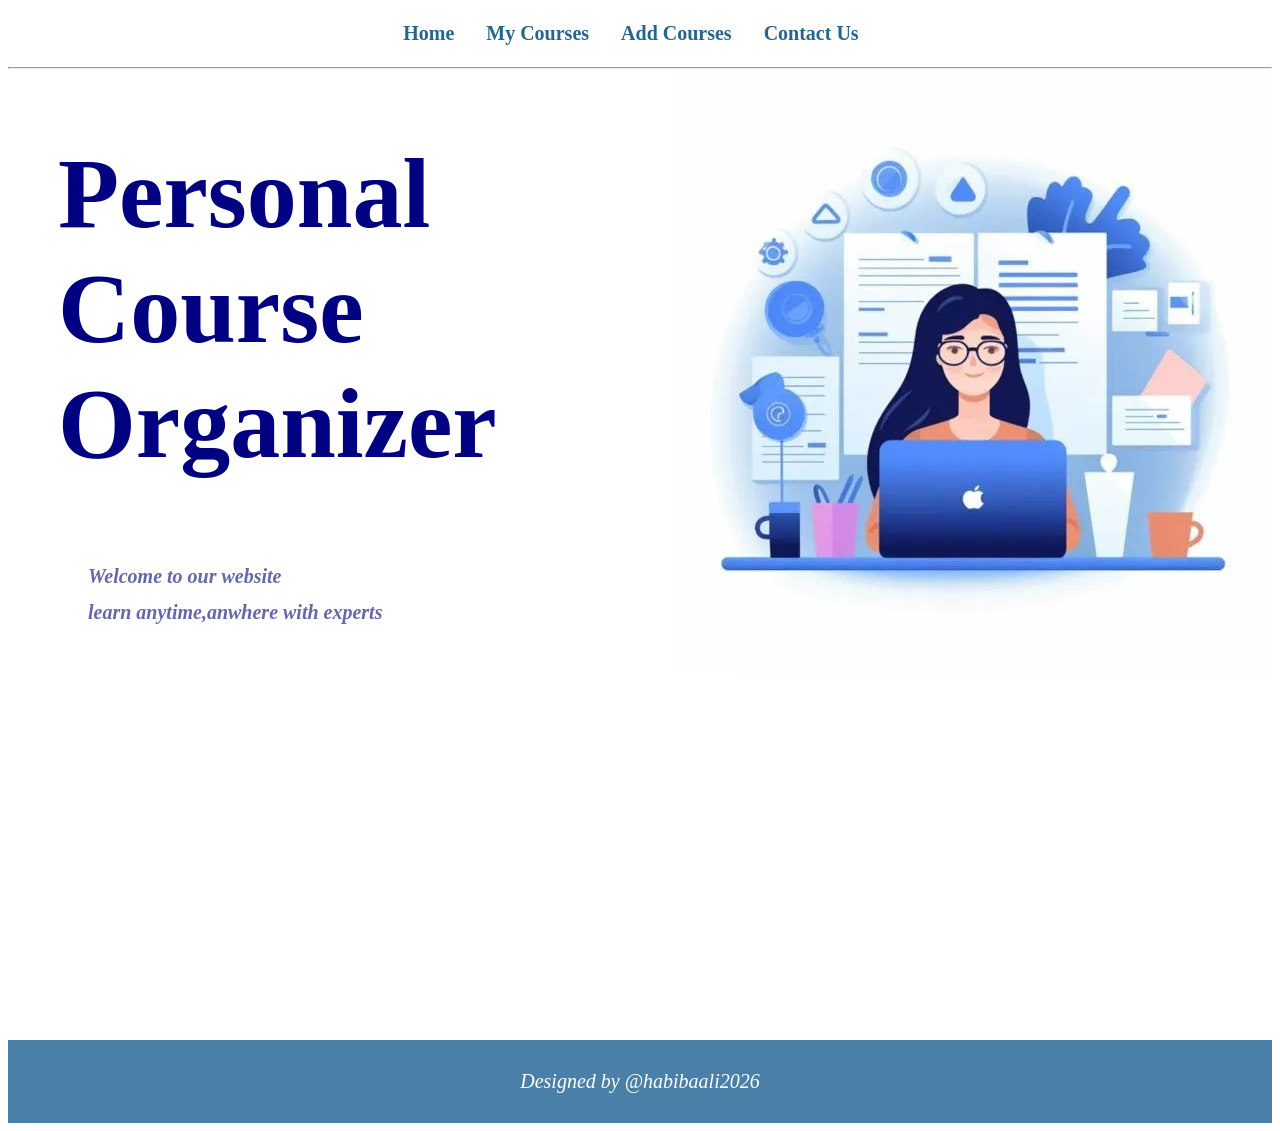
<file: index.html>
<!DOCTYPE html>
<html lang="en">
   <head>
     <meta charset="Utf-8">
	 <meta name="viewport" content="width=device-width,initial-scale=1.0">
     <title>Personal Course Organizer</title>
     <link rel="stylesheet" href="style.css">
   </head>
   <body>
       <header>
		  <nav>
	         <ul>
                 <li><a href="index.html"><b>Home</b></a></li>
                 <li><a href="my courses.html"><b>My Courses</b></a></li>
                 <li><a href="add courses.html"><b>Add Courses</b></a></li>
                <li><a href="contact us.html"><b>Contact Us</b></a></li>
             </ul> <hr>
	      </nav>
        </header> 
		<img src="img.jpg">	 
	   <main>
           <h1>Personal Course <br>Organizer</h1>
           <p> <b><i>Welcome to our website<br> learn anytime,anwhere with experts</b></p> 
	   </main>
	 <footer>Designed by @habibaali2026</footer>
   </body>
</html>
</file>
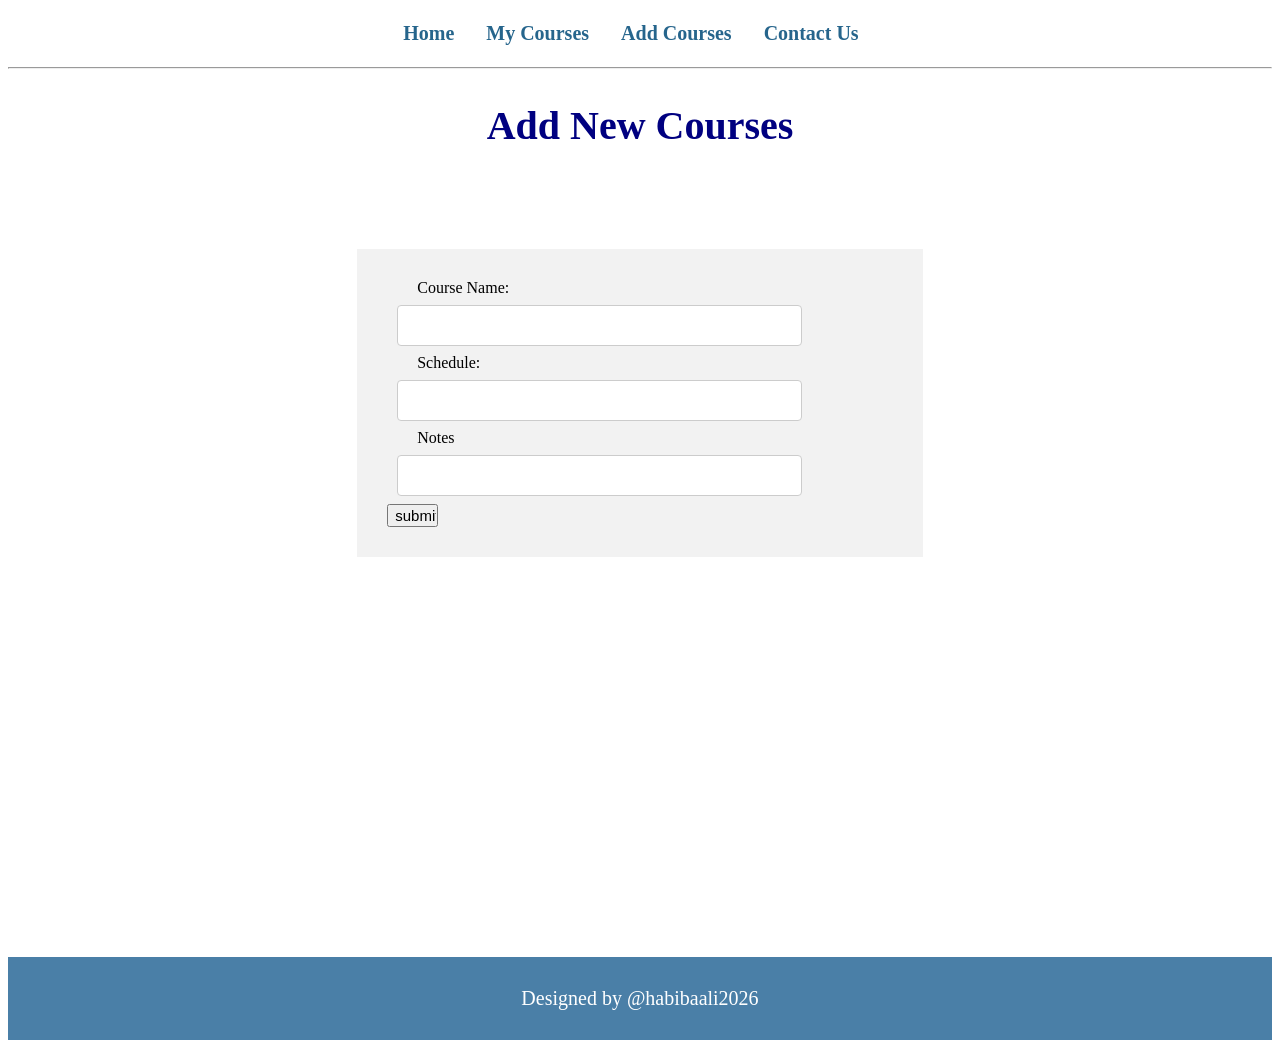
<file: add courses.html>
<!DOCTYPE html>
<html lang="en">
   <head>
      <meta charset="UTF-8">
	  <meta name="viewport" content="width=device-width,initial-scale=1.0">
      <title>Personal Course Organizer</title>
	  <link rel="stylesheet" href="style.css">
   </head>
   <body>
       <header>
           <nav>
               <ul>
                   <li><a href="index.html"><b>Home</b></a></li>
                   <li><a href="my courses.html"><b>My Courses</b></a></li>
                   <li><a href="add courses.html"><b>Add Courses</b></a></li>
                   <li><a href="contact us.html"><b>Contact Us</b></a></li>
               </ul><hr>
			</nav>
			<h2>Add New Courses</h2>
		</header>
        <main>
            <form>
                <label>Course Name:<br></label>
				<input type="text" name="Course-Name"><br>
				<label>Schedule:<br></label>
				<input type="text" name="Schedule"><br>
				<label>Notes<br></label>
				<input type="text" name="notes"><br>
				<input type="submit" value="submit" >
			</form>
			
		</main>	
			    <footer>Designed by @habibaali2026</footer>
	</body>
</html>
</file>
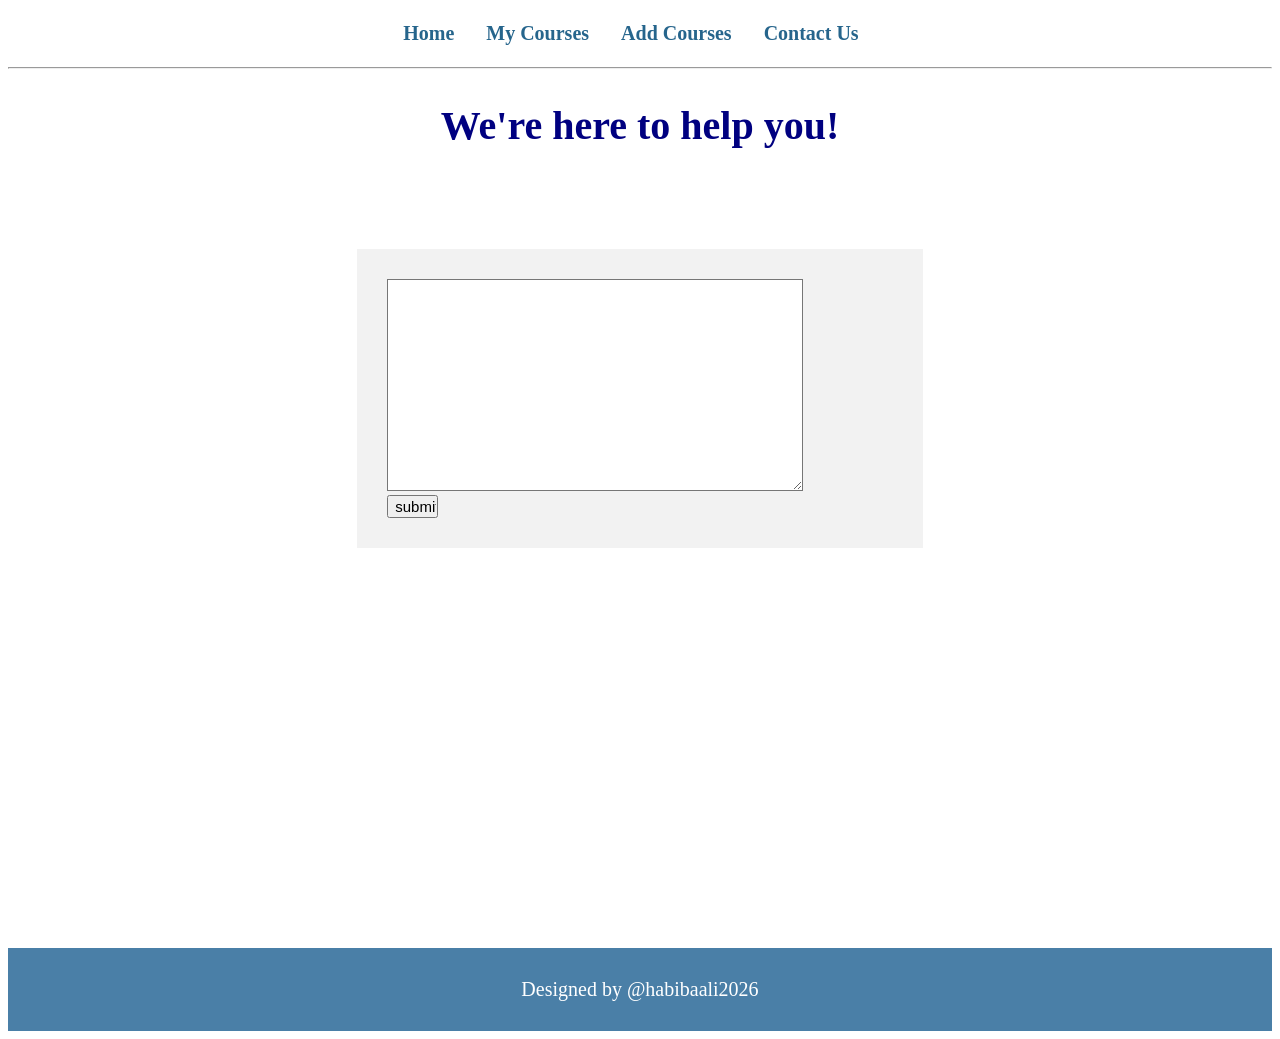
<file: contact us.html>
<!DOCTYPE html>
<html lang="en">
   <head>
      <meta charset="UTF-8">
	  <meta name="viewport" content="width=device-width,initial-scale=1.0">
      <title>Personal Course Organizer</title>
	  <link rel="stylesheet" href="style.css">
   </head>
   <body>
       <header>
           <nav>
               <ul>
                   <li><a href="index.html"><b>Home</b></a></li>
                   <li><a href="my courses.html"><b>My Courses</b></a></li>
				   <li><a href="add courses.html"><b>Add Courses</b></a>
                   <li><a href="contact us.html"><b>Contact Us</b></a></li>
               </ul><hr>
			</nav>
			<h2>We're here to help you!</h2>
		</header>
        <main>
		 
           <form>
		        <textarea name="message" rows="10" colmns="30"></textarea><br>
                <input type="submit" value="submit" >
			</form>
         
        </main>		

     		<footer>Designed by @habibaali2026</footer>
	</body>
</html>
</file>
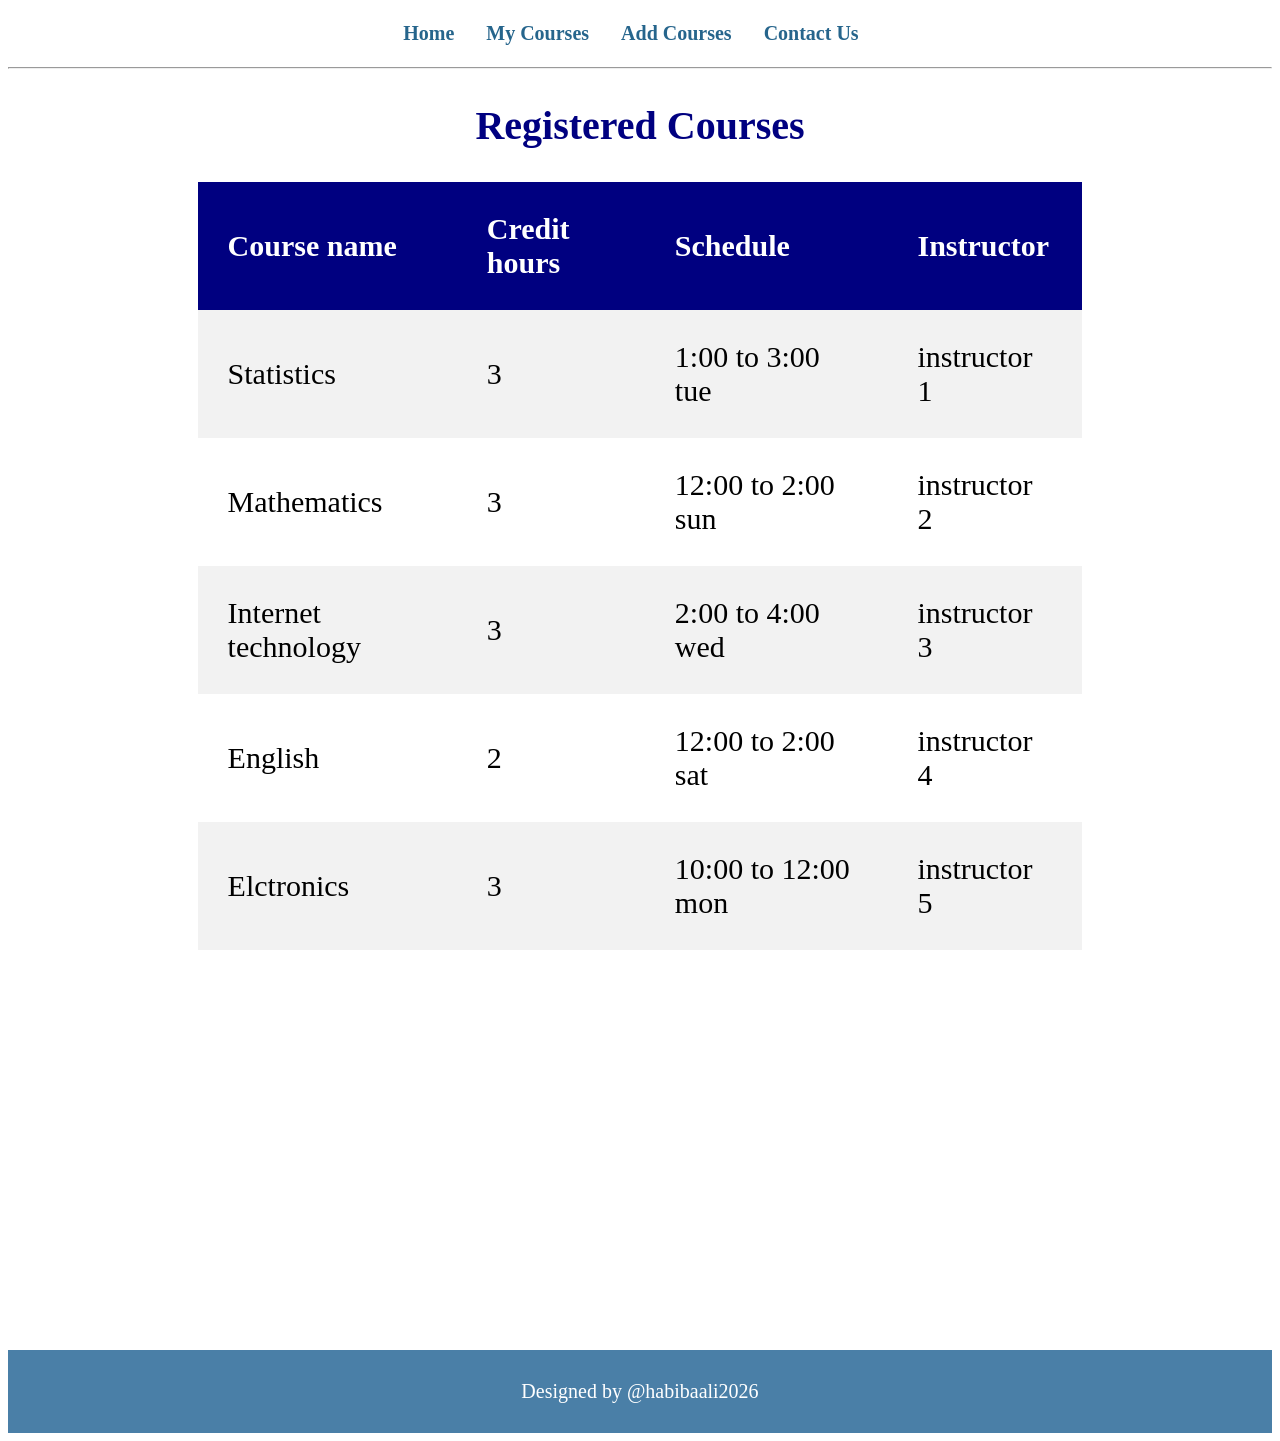
<file: my courses.html>
<!DOCTYPE html>
<html lang="en">
   <head>
      <meta charset="UTF-8">
	  <meta name="viewport" content="width=device-width,initial-scale=1.0">
      <title>Personal Course Organizer</title>
	  <link rel="stylesheet" href="style.css">
   </head>
   <body>
       <header>
           <nav>
               <ul>
                   <li><a href="index.html"><b>Home</b></a></li>
                   <li><a href="my courses.html"><b>My Courses</b></a></li>
                   <li><a href="add courses.html"><b>Add Courses</b></a></li>
                   <li><a href="contact us.html"><b>Contact Us</b></a></li>
               </ul><hr>
			</nav>
			<h2>Registered Courses</h2>
       </header>
	   <main>
	    <table>
		    <tr>
			   <th>Course name</th>
			   <th>Credit hours</th>
			   <th>Schedule</th>
			   <th>Instructor</th>
		    </tr>
			<tr>
			   <td>Statistics</td>
			   <td>3</td>
			   <td>1:00 to 3:00 tue</td>
			   <td>instructor 1</td>
			</tr>
            <tr>
               <td>Mathematics</td>
               <td>3</td>
               <td>12:00 to 2:00 sun</td>
			   <td>instructor 2</td>
            </tr>
            <tr>
			   <td>Internet technology</td>
			   <td>3</td>
			   <td>2:00 to 4:00 wed</td>
			   <td>instructor 3</td>
			</tr>
            <tr>
               <td>English</td>
               <td>2</td>
			   <td>12:00 to 2:00 sat</td>
			   <td>instructor 4</td>
			</tr>
			<tr>
			   <td>Elctronics</td>
			   <td>3</td>
			   <td>10:00 to 12:00 mon</td>
			   <td>instructor 5</td>
			</tr>
        </table>
	 </main>
	    <footer>Designed by @habibaali2026</footer>
	</body>
</html>
</file>
<file: style.css>
body {
 background-color:white;
}
ul {
  list-style-type: none;
  margin: auto;
  padding: 0;
  overflow: hidden;
  background-color: white;
  width:40%;
}
li {
  float: left;
}
li a {
  display:block;
  color: #26658c;
  text-align: center;
  padding: 14px 16px;
  text-decoration: none;
  font-size:20px;
}
li a:hover {
  background-color: #b3cfe5;
}
h1 {
  color: navy;
  margin-left: 50px;
  font-size: 100px;
}
p {
	color:#6667ab;
	font-size: 20px;
	margin-left: 70px;
	padding:10px;
	line-height:1.8;
}
img {
	max-width: 100%;
	height: auto;
	float:right;
	width:600px;
	height:600px;

}
table {
	border-collapse: collapse;
	width: 70%;
	margin: auto;
}
th,td {
	text-align: left;
	padding: 30px;
	font-size: 30px;
}
tr:nth-child(even) {
	background-color: #f2f2f2;
}
th {
	background-color: navy;
	color: white;
}
footer {
	text-align: center;
	margin-top:400px;
	background-color: #4a7fa7;
	color: white;
	font-size:20px;
	padding:30px;
}
h2 {
	text-align:center;
	font-size:40px;
	color:navy;
}
form {
	padding: 30px;
	background-color: #f2f2f2;
	margin: auto;
	margin-top: 100px;
	width:40%;
}
label {
	padding:20px;
	margin-left:10px;
}
input[type=text] {
	 width: 80%;
     padding: 12px;
     margin: 8px 10px;
     display: inline-block;
     border: 1px solid #ccc;
     border-radius: 4px;
     box-sizing: border-box;
}
input[type=submit] {
	font-size:15px;
	width:10%;
}
input[type=submit]:hover {
	background-color: #b3cfe5;
}
textarea {
	width:70%;
	padding:30px;
	background-color:white;
}
@media screen and (max-width: 768px) {
	ul{
		width: 100%;
	}
	h1 {
		font-size:60px;
		margin-left:0;
		text-align: left;
	}
	p {
		margin-left: 20px;
		font-size: 18px;
	}
	img {
		margin: auto;
		width: 90%;
		float: none;
	}
	table {
	width: 95%;
	}
	th,td {
	padding: 15px;
	font-size: 18px;
	}
    form {
		width: 80%;
		padding: 20px;
	}
	input[type=submit] {
		width: 20%;
	}
}
@media screen and (max-width: 400px) {
	ul {
		width:100%;
	}
	h1 {
		font-size: 55px;
		margin-left: 0;
		text-align:left;
	}
	p {
		margin-left: 15px;
	    font-size: 16px;
		text-align: justify;
	}
	img {
		width: 90%;
		margin: 20px auto;
	}
	table {
	width: 100%;
	}
	th,td {
	padding: 8px;
	font-size: 14px;	
	}
    form {
		width: 95%;
		padding: 15px;
		margin-top: 20px;
	}
	input[type=submit] {
		width: 30%;
	}
}
}
</file>
